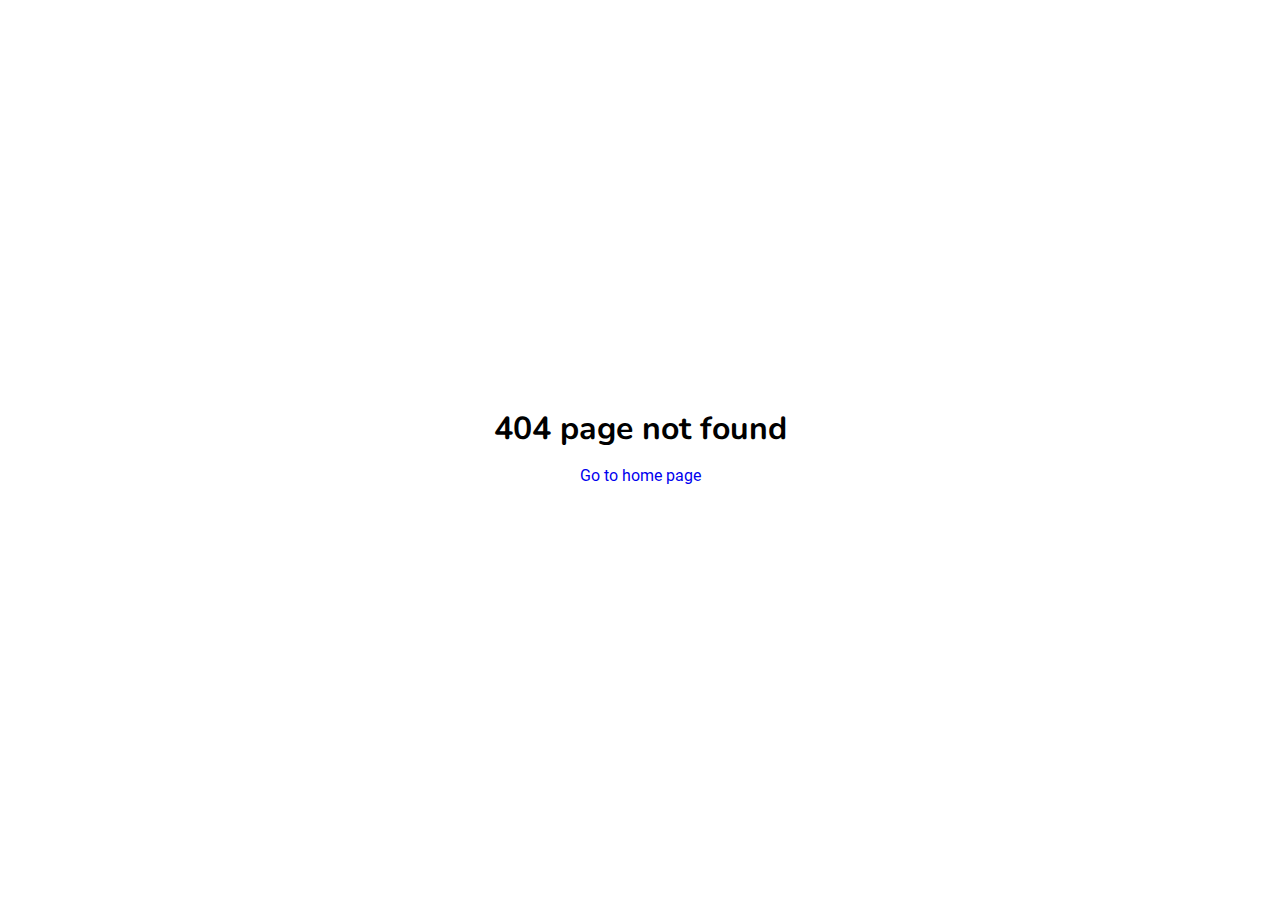
<file: nopage.html>
<!DOCTYPE html>
<html lang="en">
	<head>
		<meta charset="UTF-8" />
		<meta name="author" content="Aftab Ahmed" />
		<meta
			name="description"
			content="Hello! this is Aftab Ahmed. I am a full stack web developer. I live in Bangladesh. Email: 'aftab2060@gmail.com' Phone: '+8801720390878'"
		/>
		<meta
			name="keywords"
			content="HTML, CSS, JavaScript, React, PHP, Laravel"
		/>
		<meta name="viewport" content="width=device-width, initial-scale=1.0" />
		<title>Template</title>
		<link
			rel="icon"
			type="image/x-icon"
			href="https://aftabwebdev.github.io//images//icon/programming.png"
		/>
		<link rel="stylesheet" href="style/index.min.css" />
	</head>
	<body>
		<div class="nopage">
			<div>
				<h1>404 page not found</h1>
				<p><a href="javascript:history.back()">Go to home page</a></p>
			</div>
		</div>
	</body>
</html>
</file>
<file: style/index.min.css>
@font-face{font-family:Nunito;src:url(../assets/fonts/Nunito.ttf)}@font-face{font-family:Nunito;src:url(../assets/fonts/Nunito-Bold.ttf);font-weight:bold}@font-face{font-family:Roboto;src:url(../assets/fonts/Roboto.ttf)}@font-face{font-family:Roboto;src:url(../assets/fonts/Roboto-Bold.ttf);font-weight:bold}.scrollbar::-webkit-scrollbar{width:.5rem;height:.5rem}.scrollbar::-webkit-scrollbar-thumb{background-color:rgba(128,128,128,.2);border-radius:5px}.scrollbar::-webkit-scrollbar-thumb:hover{background-color:rgba(128,128,128,.6)}.scrollbar::-webkit-scrollbar-track{margin:3px}.scrollbar::-webkit-scrollbar-track,.scrollbar::-webkit-scrollbar-corner{background-color:rgba(0,0,0,0)}*{margin:0;padding:0;box-sizing:border-box}hr{margin:.5rem 0;border:1px solid #add8e6}body{font-family:Roboto,Helvetica,sans-serif}section,.navbar,hr,h1{margin:0 .5rem}h1{font-family:Nunito,Helvetica,sans-serif;text-align:center;margin-bottom:1rem !important}h2,h3,h4,h5,h6{margin:1rem 0 .5rem 0;font-family:Nunito,Helvetica,sans-serif}p{margin:1rem 0 .5rem 0}a{text-decoration:none}.block{display:block}.m-1{margin:1rem}.m-p5{margin:.5rem}.my-1{margin:1rem 0}.hide{display:none}.show{display:block}.navbar .top{display:flex;align-items:center;justify-content:space-between}.navbar .top .logo{padding:.5rem 0}.navbar .top .menu{cursor:pointer}.navbar .bottom{display:none}.navbar .bottom nav ul{list-style-type:none}.navbar .bottom nav ul li:nth-last-child(1){margin-bottom:1rem}.navbar .bottom nav ul a{display:block;font-family:Nunito,Helvetica,sans-serif;padding:.5rem 1rem}.banner .website-description{color:#333;text-align:center}.banner .website-description .title{font-family:Nunito,Helvetica,sans-serif;font-size:2.5em;font-weight:bold}.banner .website-description .slogan{font-size:1.5rem}.banner .image{width:100%}.banner .image img{width:100%}button,input[type=button],input[type=submit]{padding:.75rem 1rem;background-color:#205aff;color:#fff;border:none;border-radius:.5rem;cursor:pointer}button:focus,input[type=button]:focus,input[type=submit]:focus{outline:none}button:hover,input[type=button]:hover,input[type=submit]:hover{background-color:rgba(32,90,255,.8)}button:active,input[type=button]:active,input[type=submit]:active{background-color:rgba(32,136,255,.8)}.link-button{display:inline-block;background-color:#21d421;color:#fff;padding:.5em 1em;border-radius:2em}.link-button:hover{background-color:rgba(33,212,33,.8)}.link-button:active{background-color:rgba(33,212,136,.8)}input,select{margin-bottom:1rem;padding:.75em 1em;border:1px solid greyy;border-radius:.5em}input:focus,select:focus{outline:2px solid #add8e6}input[type=button],input[type=submit]{width:initial}input[type=radio],input[type=checkbox]{cursor:pointer;width:1.3rem;aspect-ratio:1}form input,form select{display:block;width:100%}.radio-buttons label,.checkboxes label{display:block;position:relative;cursor:pointer;padding-left:1.7rem;margin:0 1rem 1rem 0}.radio-buttons label input,.checkboxes label input{position:absolute;top:0;left:0}table{width:100%;border:1px solid #add8e6;border-radius:.5rem}table th,table td{padding:.5em}table td{border-top:1px solid #add8e6}table th:not(:last-child){border-right:1px solid #add8e6}table td:not(:last-child){border-right:1px solid #add8e6}.card{width:90%;border:1px solid #add8e6;border-radius:.5rem;overflow:hidden;padding:.5rem;box-shadow:1px 1px 5px #ddd}.card .image{width:100%;height:150px;text-align:center}.card .image img{height:100%}.card button{padding:.5em 1em}@media screen and (min-width: 800px){form input,form select{width:initial}.radio-buttons label,.checkboxes label{display:inline-block}section,.navbar,hr,h1{width:90vw;margin:auto}.navbar{display:flex;align-items:center;justify-content:space-between}.navbar .menu{display:none}.navbar .bottom{display:flex;align-items:center;justify-content:flex-end}.navbar .bottom nav ul{display:flex;align-items:center;justify-content:right}.navbar .bottom nav ul li:nth-last-child(1){margin-bottom:0}.card{min-width:200px;max-width:250px}.product-details .card{min-width:100%;max-width:100%}.banner{display:flex;align-items:center;justify-content:space-around;gap:2rem}.banner .website-description{padding-left:3rem;text-align:unset}.banner .website-description .title{font-family:Nunito,Arial,Helvetica,sans-serif;font-weight:bold}.banner .image{flex-basis:480px}.banner .image img{width:100%}}.nopage{height:100vh;display:flex;align-items:center;justify-content:center;text-align:center}header{margin-bottom:2rem}.login-form{max-width:400px;margin:auto}.login-form input,.login-form select,.login-form textaria{width:100%}.product-list{display:flex;flex-wrap:wrap;justify-content:center;gap:2rem}.product-details .card{width:100%;padding:1rem}.product-details .card .image{width:100%;height:300px}.product-details .card h2{text-align:center}.back-button{float:right;font-size:1rem;border:1px solid #add8e6;border-radius:.3em;padding:.3em .5em;margin:.5rem}.back-button:hover{background-color:#f5f5f5}
</file>
